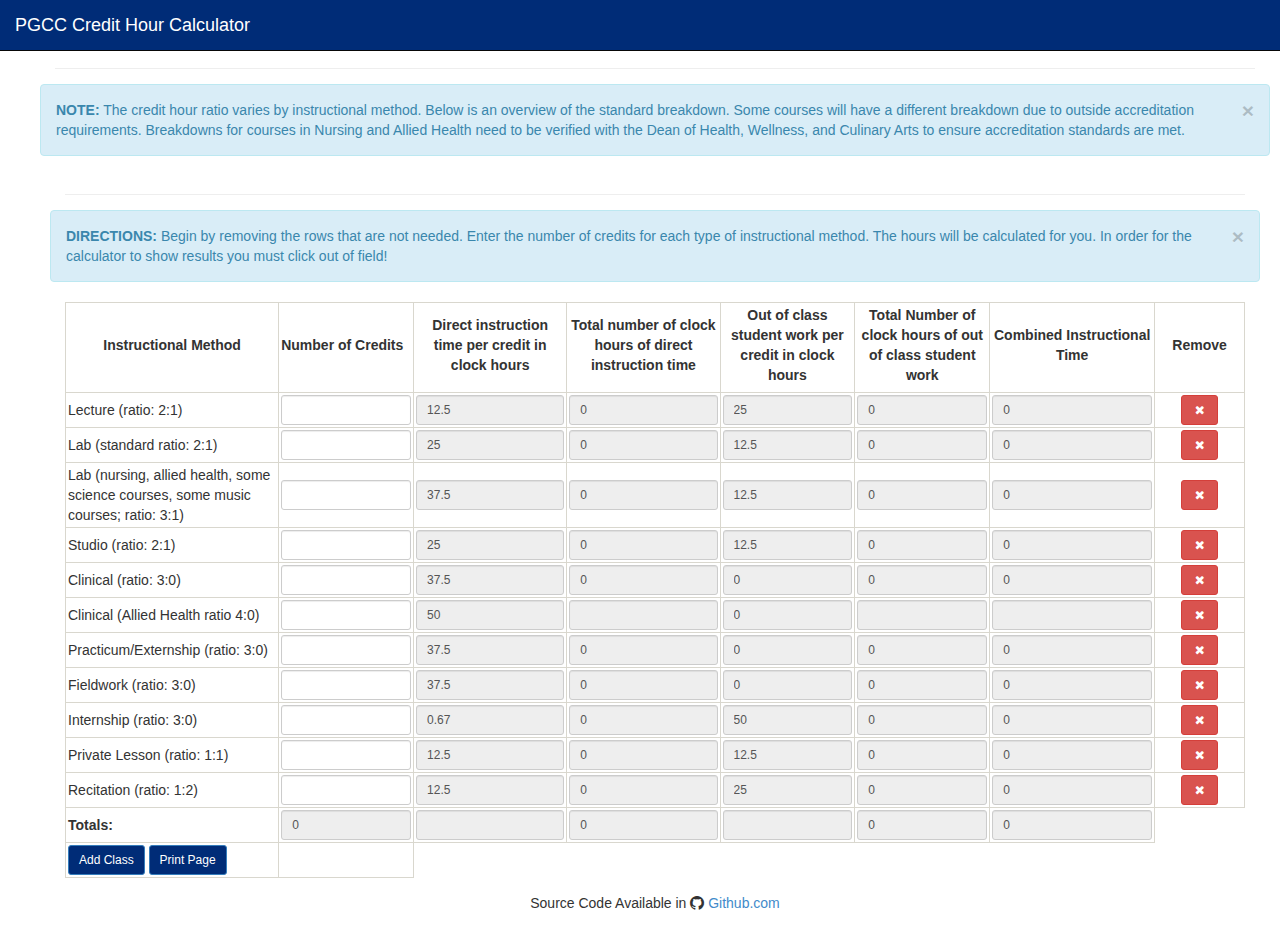
<file: index.html>
<!DOCTYPE html>
<html lang="en">
<head>
    <meta charset="utf-8">
    <meta name="viewport" content="width=device-width, initial-scale=1.0">
    <meta name="description" content="">
    <meta name="author" content="">
    <title>
        Credit Hour Calculator
    </title>
    <link rel="shortcut icon" type="image/jpg" href="img/favicon.ico"/>
    <link href="css/bootstrap.css" rel="stylesheet" type="text/css">
    <link href="css/sb-admin.css" rel="stylesheet" type="text/css">
    <link href="css/style.css" rel="stylesheet" type="text/css">
    <link rel="stylesheet" href="font-awesome/css/font-awesome.min.css" type="text/css">
    <link rel="stylesheet" href="https://cdn.jsdelivr.net/npm/bootstrap-icons@1.7.1/font/bootstrap-icons.css">
</head>
<body>
<div id="wrapper">
    <nav class="navbar navbar-inverse navbar-fixed-top" role="navigation">
        <div class="navbar-header">
            <a class="navbar-brand" href="#" >PGCC Credit Hour Calculator</a>
        </div>
    </nav>
    <div id="page-wrapper" class="float-right">
        <hr>
        <div class="row justify-content-md-center">
            <div class="alert alert-info alert-dismissible" role="alert">
                <button type="button" class="close" data-dismiss="alert" aria-label="Close"><span aria-hidden="true">&times;</span></button>
                <strong>NOTE:</strong> The credit hour ratio varies by instructional method. Below is an overview of the standard breakdown. Some courses will have a different breakdown due to outside accreditation requirements. Breakdowns for courses in Nursing and Allied Health need to be verified with the Dean of Health, Wellness, and Culinary Arts to ensure accreditation standards are met. 
            </div>
    <div id="page-wrapper" class="float-right">
        <hr>
        <div class="row justify-content-md-center">
            <div class="alert alert-info alert-dismissible" role="alert">
                <button type="button" class="close" data-dismiss="alert" aria-label="Close"><span aria-hidden="true">&times;</span></button>
                <strong>DIRECTIONS:</strong> Begin by removing the rows that are not needed. Enter the number of credits for each type of instructional method. The hours will be calculated for you. In order for the calculator to show results you must click out of field!
            </div>
            <div class="col-lg-12" >
                <form class="form-horizontal" id="dynamic" >
                    <table class="rtable">
                        <thead>
                        <tr>
                            <td style="width:  5%" class="text-center"><label>Instructional Method</label></td>
                            <td style="width: 5%"><label>Number of Credits</label></td>
                            <td style="width: 5%" class="text-center"><label>Direct instruction time per credit in clock hours</label></td>
                            <td style="width:  5%" class="text-center"><label>Total number of clock hours of direct instruction time</label></td>
                            <td style="width:  5%" class="text-center"><label>Out of class student work per credit in clock hours</label></td>
                            <td style="width:  5%" class="text-center"><label>Total Number of clock hours of out of class student work</label></td>
                            <td style="width:  5%" class="text-center"><label>Combined Instructional Time</label></td>
                            <td style="width:  2%" class="text-center"><label>Remove</label></td>
                        </tr>
                        </thead>
                        <tbody id="itemlist">
                        <!-- LECTURE 1 -->
                        <tr>
                            <td>Lecture (ratio: 2:1)</td>
                            <td><input class="form-control input-sm" data-cell="B0"></td>
                            <td><input class="form-control input-sm" data-cell="C0" value="12.5" disabled></td>
                            <td><input class="form-control input-sm" data-cell="D0" data-format="0[.]00" data-formula="B0 * C0" disabled></td>
                            <td><input class="form-control input-sm" data-cell="E0" value="25" disabled></td>
                            <td><input class="form-control input-sm" data-cell="F0" data-format="0[.]00" data-formula="B0 * E0" disabled></td>
                            <td><input class="form-control input-sm" data-cell="G0" data-format="0[.]00" data-formula="D0 + F0" disabled></td>
                            <td class="text-center"><button class="btn-remove btn btn-sm btn-danger"><i class="fa fa-times fa-fw"></i></button></td>
                        </tr>
                        <!-- LAB (standard) 2 -->
                        <tr>
                            <td>Lab (standard ratio: 2:1)</td>
                            <td><input class="form-control input-sm" data-cell="B2"></td>
                            <td><input class="form-control input-sm" data-cell="C2" value="25" disabled></td>
                            <td><input class="form-control input-sm" data-cell="D2" data-format="0[.]00" data-formula="B2 * C2" disabled></td>
                            <td><input class="form-control input-sm" data-cell="E2" value="12.5" disabled></td>
                            <td><input class="form-control input-sm" data-cell="F2" data-format="0[.]00" data-formula="B2 * E2" disabled></td>
                            <td><input class="form-control input-sm" data-cell="G2" data-format="0[.]00" data-formula="D2 + F2" disabled></td>
                            <td class="text-center"><button class="btn-remove btn btn-sm btn-danger"><i class="fa fa-times fa-fw"></i></button></td>
                        </tr>
                        <!-- LAB  3 -->
                        <tr>
                            <td>Lab (nursing, allied health, some science courses, some music courses; ratio: 3:1)</td>
                            <td><input class="form-control input-sm" data-cell="B3"></td>
                            <td><input class="form-control input-sm" data-cell="C3" value="37.5" disabled></td>
                            <td><input class="form-control input-sm" data-cell="D3" data-format="0[.]00" data-formula="B3 * C3" disabled></td>
                            <td><input class="form-control input-sm" data-cell="E3" value="12.5" disabled></td>
                            <td><input class="form-control input-sm" data-cell="F3" data-format="0[.]00" data-formula="B3 * E3" disabled></td>
                            <td><input class="form-control input-sm" data-cell="G3" data-format="0[.]00" data-formula="D3 + F3" disabled></td>
                            <td class="text-center"><button class="btn-remove btn btn-sm btn-danger"><i class="fa fa-times fa-fw"></i></button></td>
                        </tr>
                        <!-- STUDIO 4 -->
                        <tr>
                            <td>Studio (ratio: 2:1)</td>
                            <td><input class="form-control input-sm" data-cell="B4"></td>
                            <td><input class="form-control input-sm" data-cell="C4" value="25" disabled></td>
                            <td><input class="form-control input-sm" data-cell="D4" data-format="0[.]00" data-formula="B4 * C4" disabled></td>
                            <td><input class="form-control input-sm" data-cell="E4" value="12.5" disabled></td>
                            <td><input class="form-control input-sm" data-cell="F4" data-format="0[.]00" data-formula="B4 * E4" disabled></td>
                            <td><input class="form-control input-sm" data-cell="G4" data-format="0[.]00" data-formula="D4 + F4" disabled></td>
                            <td class="text-center"><button class="btn-remove btn btn-sm btn-danger"><i class="fa fa-times fa-fw"></i></button></td>
                       
                        </tr>
                        <!-- CLINICAL 5 -->
                        <tr>
                            <td>Clinical (ratio: 3:0)</td>
                            <td><input class="form-control input-sm" data-cell="B5"></td>
                            <td><input class="form-control input-sm" data-cell="C5" value="37.5" disabled></td>
                            <td><input class="form-control input-sm" data-cell="D5" data-format="0[.]00" data-formula="B5 * C5" disabled></td>
                            <td><input class="form-control input-sm" data-cell="E5" value="0" disabled></td>
                            <td><input class="form-control input-sm" data-cell="F5" data-format="0[.]00" data-formula="B5 * E5" disabled></td>
                            <td><input class="form-control input-sm" data-cell="G5" data-format="0[.]00" data-formula="D5 + F5" disabled></td>
                            <td class="text-center"><button class="btn-remove btn btn-sm btn-danger"><i class="fa fa-times fa-fw"></i></button></td>
                            </tr>
                        <!-- CLINICAL 6 -->
                        <tr>
                            <td>Clinical (Allied Health ratio 4:0)</td>
                            <td><input class="form-control input-sm" data-cell="B7"></td>
                            <td><input class="form-control input-sm" data-cell="C7" value="50" disabled></td>
                            <td><input class="form-control input-sm" data-cell="D7" data-format="0[.]00" data-formula="B6 * C6" disabled></td>
                            <td><input class="form-control input-sm" data-cell="E7" value="0" disabled></td>
                            <td><input class="form-control input-sm" data-cell="F7" data-format="0[.]00" data-formula="B6 * E6" disabled></td>
                            <td><input class="form-control input-sm" data-cell="G7" data-format="0[.]00" data-formula="D6 + F6" disabled></td>
                            <td class="text-center"><button class="btn-remove btn btn-sm btn-danger"><i class="fa fa-times fa-fw"></i></button></td>
                            </tr>
                        <!-- PRACTICUM/EXTERNSHIP 7 -->
                        <tr>
                            <td>Practicum/Externship (ratio: 3:0)</td>
                            <td><input class="form-control input-sm" data-cell="B7"></td>
                            <td><input class="form-control input-sm" data-cell="C7" value="37.5" disabled></td>
                            <td><input class="form-control input-sm" data-cell="D7" data-format="0[.]00" data-formula="B7 * C7" disabled></td>
                            <td><input class="form-control input-sm" data-cell="E7" value="0" disabled></td>
                            <td><input class="form-control input-sm" data-cell="F7" data-format="0[.]00" data-formula="B7 * E7" disabled></td>
                            <td><input class="form-control input-sm" data-cell="G7" data-format="0[.]00" data-formula="D7 + F7" disabled></td>
                            <td class="text-center"><button class="btn-remove btn btn-sm btn-danger"><i class="fa fa-times fa-fw"></i></button></td>
                        </tr>
                        <!-- FIELDWORK 8 -->
                        <tr>
                            <td>Fieldwork (ratio: 3:0)</td>
                            <td><input class="form-control input-sm" data-cell="B8"></td>
                            <td><input class="form-control input-sm" data-cell="C8" value="37.5" disabled></td>
                            <td><input class="form-control input-sm" data-cell="D8" data-format="0[.]00" data-formula="B8 * C8" disabled></td>
                            <td><input class="form-control input-sm" data-cell="E8" value="0" disabled></td>
                            <td><input class="form-control input-sm" data-cell="F8" data-format="0[.]00" data-formula="B8 * E8" disabled></td>
                            <td><input class="form-control input-sm" data-cell="G8" data-format="0[.]00" data-formula="D8 + F8" disabled></td>
                            <td class="text-center"><button class="btn-remove btn btn-sm btn-danger"><i class="fa fa-times fa-fw"></i></button></td>
                        </tr>
                        <!-- INTERNSHIP 9 -->
                        <tr>
                            <td>Internship (ratio: 3:0)</td>
                            <td><input class="form-control input-sm" data-cell="B9"></td>
                            <td><input class="form-control input-sm" data-cell="C9" value="0.67" disabled></td>
                            <td><input class="form-control input-sm" data-cell="D9" data-format="0[.]00" data-formula="B9 * C9" disabled></td>
                            <td><input class="form-control input-sm" data-cell="E98" value="50" disabled></td>
                            <td><input class="form-control input-sm" data-cell="F9" data-format="0[.]00" data-formula="B9 * E9" disabled></td>
                            <td><input class="form-control input-sm" data-cell="G9" data-format="0[.]00" data-formula="D9 + F9" disabled></td>
                            <td class="text-center"><button class="btn-remove btn btn-sm btn-danger"><i class="fa fa-times fa-fw"></i></button></td>
                                                         </tr>
                        <!-- PRIVATE LESSON 10 -->
                        <tr>
                            <td>Private Lesson (ratio: 1:1)</td>
                            <td><input class="form-control input-sm" data-cell="B10"></td>
                            <td><input class="form-control input-sm" data-cell="C10" value="12.5" disabled></td>
                            <td><input class="form-control input-sm" data-cell="D10" data-format="0[.]00" data-formula="B10 * C10" disabled></td>
                            <td><input class="form-control input-sm" data-cell="E10" value="12.5" disabled></td>
                            <td><input class="form-control input-sm" data-cell="F10" data-format="0[.]00" data-formula="B10 * E10" disabled></td>
                            <td><input class="form-control input-sm" data-cell="G10" data-format="0[.]00" data-formula="D10 + F10" disabled></td>
                            <td class="text-center"><button class="btn-remove btn btn-sm btn-danger"><i class="fa fa-times fa-fw"></i></button></td>
                        </tr>
                            <!-- RECITATION 11 -->
                        <tr>
                            <td>Recitation (ratio: 1:2)</td>
                            <td><input class="form-control input-sm" data-cell="B11"></td>
                            <td><input class="form-control input-sm" data-cell="C11" value="12.5" disabled></td>
                            <td><input class="form-control input-sm" data-cell="D11" data-format="0[.]00" data-formula="B11 * C11" disabled></td>
                            <td><input class="form-control input-sm" data-cell="E11" value="25" disabled></td>
                            <td><input class="form-control input-sm" data-cell="F11" data-format="0[.]00" data-formula="B11 * E11" disabled></td>
                            <td><input class="form-control input-sm" data-cell="G11" data-format="0[.]00" data-formula="D11 + F11" disabled></td>
                            <td class="text-center"><button class="btn-remove btn btn-sm btn-danger"><i class="fa fa-times fa-fw"></i></button></td>
                        </tr>
                        </tbody>
                        <tr>
                            <td><b>Totals:</b></td>
                            <td><input class="form-control input-sm" data-cell="H1" data-format="0[.]00" data-formula="SUM(B0:B8)" disabled></td>
                            <td><input class="form-control input-sm" data-cell="I1" disabled></td>
                            <td><input class="form-control input-sm" data-cell="J1" data-format="0[.]00" data-formula="SUM(D0:D8)" disabled></td>
                            <td><input class="form-control input-sm" data-cell="K1" disabled></td>
                            <td><input class="form-control input-sm" data-cell="L1" data-format="0[.]00" data-formula="SUM(F0:F8)" disabled></td>
                            <td><input class="form-control input-sm" data-cell="M1" data-format="0[.]00" data-formula="SUM(G0:G8)" disabled></td>
                        </tr>
                        <tr>
                            <td>
                                <button id="add_item" class="btn btn-sm btn-primary">Add Class</button>
                                <button class="btn btn-sm btn-primary" id="pagePrint" >Print Page</button>
                            </td>
                            <td>&nbsp;</td>
                        </tr>
                    </table>

                </form>
            </div>
        </div>
    </div>
</div>
   
    <!-- Footer -->
<footer class="page-footer font-small blue">

    <div class="footer-copyright text-center py-3">Source Code Available in
        <i class="bi bi-github"></i>
        <a href="https://github.com/TeamHeroes/teamheroes.github.io" target="_blank"> Github.com</a>
    </div>

</footer>

<script src="js/jquery-3.6.0.min.js" type="text/javascript"></script>
<script src="js/jquery-calx-sample-2.2.8.min.js" type="text/javascript"></script>
<script src="js/bootstrap.js" type="text/javascript"></script>
<script>
    $form       = $('#dynamic').calx();
    $itemlist   = $('#itemlist');
    $counter    = 9;

    $('#add_item').click(function(e){
        e.preventDefault();
        var i = ++$counter;
        $itemlist.append(
            '<tr>\
                <td><input class="form-control input-sm text-right" data-cell="A'+i+'"></td>\
                <td><input class="form-control input-sm text-right " data-cell="B'+i+'" data-format="0[.]00"></td>\
                <td><input class="form-control input-sm text-right" data-cell="C'+i+'" data-format="0[.]00"></td>\
                <td><input class="form-control input-sm text-right" data-cell="D'+i+'" data-format="0[.]00" data-formula="B'+i+' * C'+i+'" disabled></td>\
                <td><input class="form-control input-sm text-right" data-cell="E'+i+'" data-format="0[.]00"></td>\
                <td><input class="form-control input-sm text-right" data-cell="F'+i+'" data-format="0[.]00" data-formula="B'+i+' * E'+i+'" disabled></td>\
                <td><input class="form-control input-sm text-right" data-cell="G'+i+'" data-format="0[.]00" data-formula="D'+i+' + F'+i+'" disabled></td>\
                <td class="text-center"><button class="btn-remove btn btn-sm btn-danger"><i class="fa fa-times fa-fw"></i></button></td>\
            </tr>'
        );
        //console.log('new row appended');


        $form.calx('update');
        $form.calx('getCell', 'H1').setFormula('SUM(B0:B'+i+')');

        $form.calx('update');
        $form.calx('getCell', 'I1');

        $form.calx('update');
        $form.calx('getCell', 'J1').setFormula('SUM(D0:D'+i+')');

        $form.calx('update');
        $form.calx('getCell', 'K1');

        $form.calx('update');
        $form.calx('getCell', 'L1').setFormula('SUM(F0:F'+i+')');

        $form.calx('update');
        $form.calx('getCell', 'M1').setFormula('SUM(G0:G'+i+')');
        //console.log($form.calx('getSheet'));
    });

    $('#itemlist').on('click', '.btn-remove', function(){
        $(this).parent().parent().remove();
        $form.calx('update');
        $form.calx('getCell', 'H1').calculate();

        $(this).parent().parent().remove();
        $form.calx('update');
        $form.calx('getCell', 'J1').calculate();

        $(this).parent().parent().remove();
        $form.calx('update');
        $form.calx('getCell', 'L1').calculate();

        $(this).parent().parent().remove();
        $form.calx('update');
        $form.calx('getCell', 'M1').calculate();
    });

    // disable enter key from deleting fields
    $(document).ready(function () {
        $("form").bind("keypress", function (e) {
            if (e.keyCode === 13)
            {
                return false;
            }
        });
    });


    //print function
    $( document ).ready(function() {
        $('#pagePrint').click(function()
        {
            window.print();
            return false;
        });
    });
</script>
</body>

</html>
</file>
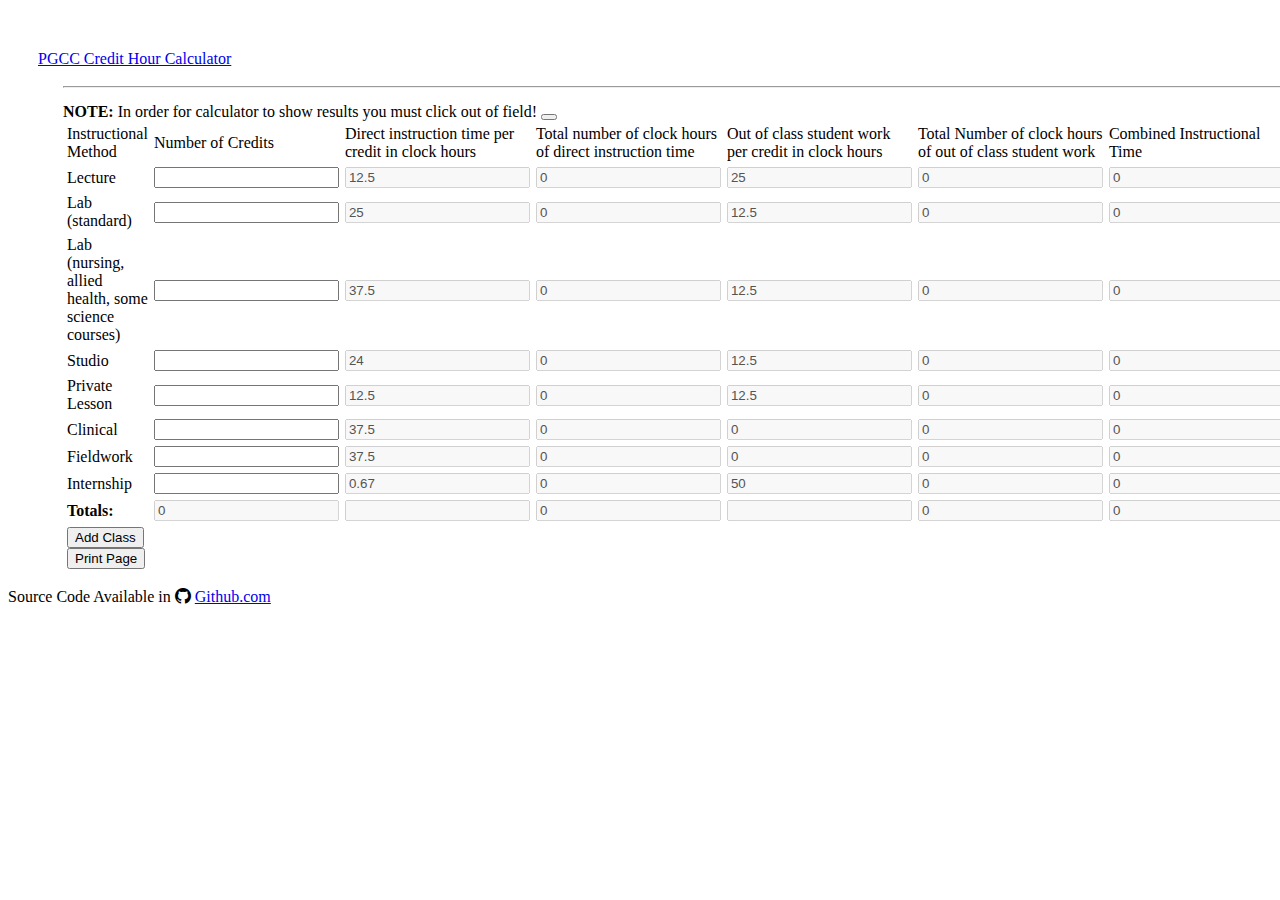
<file: bt5test.html>
<!DOCTYPE html>
<html lang="en">
<head>
    <meta charset="utf-8">
    <meta name="viewport" content="width=device-width, initial-scale=1.0">
    <meta name="description" content="">
    <meta name="author" content="">
    <title>
        Credit Hour Calculator
    </title>
    <link rel="shortcut icon" type="image/jpg" href="img/favicon.ico"/>
    <!--<link href="css/bootstrap.css" rel="stylesheet" type="text/css">-->
    <link href="https://cdn.jsdelivr.net/npm/bootstrap@5.1.3/dist/css/bootstrap.min.css" rel="stylesheet" integrity="sha384-1BmE4kWBq78iYhFldvKuhfTAU6auU8tT94WrHftjDbrCEXSU1oBoqyl2QvZ6jIW3" crossorigin="anonymous">
    <link href="css/sb-admin.css" rel="stylesheet" type="text/css">
    <link href="css/style.css" rel="stylesheet" type="text/css">
    <link rel="stylesheet" href="font-awesome/css/font-awesome.min.css" type="text/css">
    <link rel="stylesheet" href="https://cdn.jsdelivr.net/npm/bootstrap-icons@1.7.1/font/bootstrap-icons.css">
</head>
<body>
<div id="wrapper">
    <nav class="navbar navbar-inverse navbar-fixed-top" role="navigation">
        <div class="navbar-header">
            <a class="navbar-brand" href="#" >PGCC Credit Hour Calculator</a>
        </div>
    </nav>
    <div id="page-wrapper" class="float-right">
        <hr>
        <div class="row justify-content-md-center">
            <div class="alert alert-primary alert-dismissible fade show" role="alert">
                <strong>NOTE:</strong> In order for calculator to show results you must click out of field!
                <button type="button" class="btn-close" data-bs-dismiss="alert" aria-label="Close"></button>
            </div>
            <div class="col-lg-12" >
                <form class="form-horizontal" id="dynamic" >
                    <table class="table">
                        <thead>
                        <tr>
                            <td style="width:  5%" class="text-center"><label>Instructional Method</label></td>
                            <td style="width: 5%"><label>Number of Credits</label></td>
                            <td style="width: 5%" class="text-center"><label>Direct instruction time per credit in clock hours</label></td>
                            <td style="width:  5%" class="text-center"><label>Total number of clock hours of direct instruction time</label></td>
                            <td style="width:  5%" class="text-center"><label>Out of class student work per credit in clock hours</label></td>
                            <td style="width:  5%" class="text-center"><label>Total Number of clock hours of out of class student work</label></td>
                            <td style="width:  5%" class="text-center"><label>Combined Instructional Time</label></td>
                            <td style="width:  2%" class="text-center"><label>Remove</label></td>
                        </tr>
                        </thead>
                        <tbody id="itemlist">
                        <!-- LECTURE 1 -->
                        <tr>
                            <td>Lecture</td>
                            <td><input class="form-control input-sm" data-cell="B0"></td>
                            <td><input class="form-control input-sm" data-cell="C0" value="12.5" disabled></td>
                            <td><input class="form-control input-sm" data-cell="D0" data-format="0[.]00" data-formula="B0 * C0" disabled></td>
                            <td><input class="form-control input-sm" data-cell="E0" value="25" disabled></td>
                            <td><input class="form-control input-sm" data-cell="F0" data-format="0[.]00" data-formula="B0 * E0" disabled></td>
                            <td><input class="form-control input-sm" data-cell="G0" data-format="0[.]00" data-formula="D0 + F0" disabled></td>
                            <td class="text-center"><button class="btn-remove btn btn-sm btn-danger"><i class="fa fa-times fa-fw"></i></button></td>

                        </tr>
                        <!-- LAB 2 -->
                        <tr>
                            <td>Lab (standard)</td>
                            <td><input class="form-control input-sm" data-cell="B2"></td>
                            <td><input class="form-control input-sm" data-cell="C2" value="25" disabled></td>
                            <td><input class="form-control input-sm" data-cell="D2" data-format="0[.]00" data-formula="B2 * C2" disabled></td>
                            <td><input class="form-control input-sm" data-cell="E2" value="12.5" disabled></td>
                            <td><input class="form-control input-sm" data-cell="F2" data-format="0[.]00" data-formula="B2 * E2" disabled></td>
                            <td><input class="form-control input-sm" data-cell="G2" data-format="0[.]00" data-formula="D2 + F2" disabled></td>
                            <td class="text-center"><button class="btn-remove btn btn-sm btn-danger"><i class="fa fa-times fa-fw"></i></button></td>
                        </tr>
                        <!-- Lab (nursing, allied health, some science courses) 3 -->
                        <tr>
                            <td>Lab (nursing, allied health, some science courses)</td>
                            <td><input class="form-control input-sm" data-cell="B3"></td>
                            <td><input class="form-control input-sm" data-cell="C3" value="37.5" disabled></td>
                            <td><input class="form-control input-sm" data-cell="D3" data-format="0[.]00" data-formula="B3 * C3" disabled></td>
                            <td><input class="form-control input-sm" data-cell="E3" value="12.5" disabled></td>
                            <td><input class="form-control input-sm" data-cell="F3" data-format="0[.]00" data-formula="B3 * E3" disabled></td>
                            <td><input class="form-control input-sm" data-cell="G3" data-format="0[.]00" data-formula="D3 + F3" disabled></td>
                            <td class="text-center"><button class="btn-remove btn btn-sm btn-danger"><i class="fa fa-times fa-fw"></i></button></td>
                        </tr>
                        <!-- Studio 4 -->
                        <tr>
                            <td>Studio</td>
                            <td><input class="form-control input-sm" data-cell="B4"></td>
                            <td><input class="form-control input-sm" data-cell="C4" value="24" disabled></td>
                            <td><input class="form-control input-sm" data-cell="D4" data-format="0[.]00" data-formula="B4 * C4" disabled></td>
                            <td><input class="form-control input-sm" data-cell="E4" value="12.5" disabled></td>
                            <td><input class="form-control input-sm" data-cell="F4" data-format="0[.]00" data-formula="B4 * E4" disabled></td>
                            <td><input class="form-control input-sm" data-cell="G4" data-format="0[.]00" data-formula="D4 + F4" disabled></td>
                            <td class="text-center"><button class="btn-remove btn btn-sm btn-danger"><i class="fa fa-times fa-fw"></i></button></td>
                        </tr>
                        <!-- PRIVATE LESSON 5 -->
                        <tr>
                            <td>Private Lesson</td>
                            <td><input class="form-control input-sm" data-cell="B5"></td>
                            <td><input class="form-control input-sm" data-cell="C5" value="12.5" disabled></td>
                            <td><input class="form-control input-sm" data-cell="D5" data-format="0[.]00" data-formula="B5 * C5" disabled></td>
                            <td><input class="form-control input-sm" data-cell="E5" value="12.5" disabled></td>
                            <td><input class="form-control input-sm" data-cell="F5" data-format="0[.]00" data-formula="B5 * E5" disabled></td>
                            <td><input class="form-control input-sm" data-cell="G5" data-format="0[.]00" data-formula="D5 + F5" disabled></td>
                            <td class="text-center"><button class="btn-remove btn btn-sm btn-danger"><i class="fa fa-times fa-fw"></i></button></td>
                        </tr>
                        <!-- CLINICAL 6 -->
                        <tr>
                            <td>Clinical</td>
                            <td><input class="form-control input-sm" data-cell="B6"></td>
                            <td><input class="form-control input-sm" data-cell="C6" value="37.5" disabled></td>
                            <td><input class="form-control input-sm" data-cell="D6" data-format="0[.]00" data-formula="B6 * C6" disabled></td>
                            <td><input class="form-control input-sm" data-cell="E6" value="0" disabled></td>
                            <td><input class="form-control input-sm" data-cell="F6" data-format="0[.]00" data-formula="B6 * E6" disabled></td>
                            <td><input class="form-control input-sm" data-cell="G6" data-format="0[.]00" data-formula="D6 + F6" disabled></td>
                            <td class="text-center"><button class="btn-remove btn btn-sm btn-danger"><i class="fa fa-times fa-fw"></i></button></td>
                        </tr>
                        <!-- FIELDWORK 7 -->
                        <tr>
                            <td>Fieldwork</td>
                            <td><input class="form-control input-sm" data-cell="B7"></td>
                            <td><input class="form-control input-sm" data-cell="C7" value="37.5" disabled></td>
                            <td><input class="form-control input-sm" data-cell="D7" data-format="0[.]00" data-formula="B7 * C7" disabled></td>
                            <td><input class="form-control input-sm" data-cell="E7" value="0" disabled></td>
                            <td><input class="form-control input-sm" data-cell="F7" data-format="0[.]00" data-formula="B7 * E7" disabled></td>
                            <td><input class="form-control input-sm" data-cell="G7" data-format="0[.]00" data-formula="D7 + F7" disabled></td>
                            <td class="text-center"><button class="btn-remove btn btn-sm btn-danger"><i class="fa fa-times fa-fw"></i></button></td>
                        </tr>
                        <!-- INTERNSHIP 8 -->
                        <tr>
                            <td>Internship</td>
                            <td><input class="form-control input-sm" data-cell="B8"></td>
                            <td><input class="form-control input-sm" data-cell="C8" value="0.67" disabled></td>
                            <td><input class="form-control input-sm" data-cell="D8" data-format="0[.]00" data-formula="B8 * C8" disabled></td>
                            <td><input class="form-control input-sm" data-cell="E8" value="50" disabled></td>
                            <td><input class="form-control input-sm" data-cell="F8" data-format="0[.]00" data-formula="B8 * E8" disabled></td>
                            <td><input class="form-control input-sm" data-cell="G8" data-format="0[.]00" data-formula="D8 + F8" disabled></td>
                            <td class="text-center"><button class="btn-remove btn btn-sm btn-danger"><i class="fa fa-times fa-fw"></i></button></td>
                        </tr>
                        </tbody>
                        <tr>
                            <td><b>Totals:</b></td>
                            <td><input class="form-control input-sm" data-cell="H1" data-format="0[.]00" data-formula="SUM(B0:B8)" disabled></td>
                            <td><input class="form-control input-sm" data-cell="I1" disabled></td>
                            <td><input class="form-control input-sm" data-cell="J1" data-format="0[.]00" data-formula="SUM(D0:D8)" disabled></td>
                            <td><input class="form-control input-sm" data-cell="K1" disabled></td>
                            <td><input class="form-control input-sm" data-cell="L1" data-format="0[.]00" data-formula="SUM(F0:F8)" disabled></td>
                            <td><input class="form-control input-sm" data-cell="M1" data-format="0[.]00" data-formula="SUM(G0:G8)" disabled></td>
                        </tr>
                        <tr>
                            <td>
                                <button id="add_item" class="btn btn-primary">Add Class</button>
                                <button class="btn btn-primary" id="pagePrint" >Print Page</button>
                            </td>
                            <td>&nbsp;</td>
                        </tr>
                    </table>

                </form>
            </div>
        </div>
    </div>
</div>
   
    <!-- Footer -->
<footer class="page-footer font-small blue">

    <div class="footer-copyright text-center py-3">Source Code Available in
        <i class="bi bi-github"></i>
        <a href="https://github.com/TeamHeroes/teamheroes.github.io" target="_blank"> Github.com</a>
    </div>

</footer>

<script src="https://cdn.jsdelivr.net/npm/bootstrap@5.1.3/dist/js/bootstrap.bundle.min.js" integrity="sha384-ka7Sk0Gln4gmtz2MlQnikT1wXgYsOg+OMhuP+IlRH9sENBO0LRn5q+8nbTov4+1p" crossorigin="anonymous"></script>
<script src="js/jquery-3.6.0.min.js" type="text/javascript"></script>
<script src="js/jquery-calx-sample-2.2.8.min.js" type="text/javascript"></script>
<script src="js/bootstrap.js" type="text/javascript"></script>
<script>
    $form       = $('#dynamic').calx();
    $itemlist   = $('#itemlist');
    $counter    = 9;

    $('#add_item').click(function(e){
        e.preventDefault();
        var i = ++$counter;
        $itemlist.append(
            '<tr>\
                <td><input class="form-control input-sm text-right" data-cell="A'+i+'"></td>\
                <td><input class="form-control input-sm text-right " data-cell="B'+i+'" data-format="0[.]00"></td>\
                <td><input class="form-control input-sm text-right" data-cell="C'+i+'" data-format="0[.]00"></td>\
                <td><input class="form-control input-sm text-right" data-cell="D'+i+'" data-format="0[.]00" data-formula="B'+i+' * C'+i+'" disabled></td>\
                <td><input class="form-control input-sm text-right" data-cell="E'+i+'" data-format="0[.]00"></td>\
                <td><input class="form-control input-sm text-right" data-cell="F'+i+'" data-format="0[.]00" data-formula="B'+i+' * E'+i+'" disabled></td>\
                <td><input class="form-control input-sm text-right" data-cell="G'+i+'" data-format="0[.]00" data-formula="D'+i+' + F'+i+'" disabled></td>\
                <td class="text-center"><button class="btn-remove btn btn-sm btn-danger"><i class="fa fa-times fa-fw"></i></button></td>\
            </tr>'
        );
        //console.log('new row appended');


        $form.calx('update');
        $form.calx('getCell', 'H1').setFormula('SUM(B0:B'+i+')');

        $form.calx('update');
        $form.calx('getCell', 'I1');

        $form.calx('update');
        $form.calx('getCell', 'J1').setFormula('SUM(D0:D'+i+')');

        $form.calx('update');
        $form.calx('getCell', 'K1');

        $form.calx('update');
        $form.calx('getCell', 'L1').setFormula('SUM(F0:F'+i+')');

        $form.calx('update');
        $form.calx('getCell', 'M1').setFormula('SUM(G0:G'+i+')');
        //console.log($form.calx('getSheet'));
    });

    $('#itemlist').on('click', '.btn-remove', function(){
        $(this).parent().parent().remove();
        $form.calx('update');
        $form.calx('getCell', 'H1').calculate();

        $(this).parent().parent().remove();
        $form.calx('update');
        $form.calx('getCell', 'J1').calculate();

        $(this).parent().parent().remove();
        $form.calx('update');
        $form.calx('getCell', 'L1').calculate();

        $(this).parent().parent().remove();
        $form.calx('update');
        $form.calx('getCell', 'M1').calculate();
    });

    // disable enter key from deleting fields
    $(document).ready(function () {
        $("form").bind("keypress", function (e) {
            if (e.keyCode === 13)
            {
                return false;
            }
        });
    });


    //print function
    $( document ).ready(function() {
        $('#pagePrint').click(function()
        {
            window.print();
            return false;
        });
    });
</script>
</body>

</html>
</file>
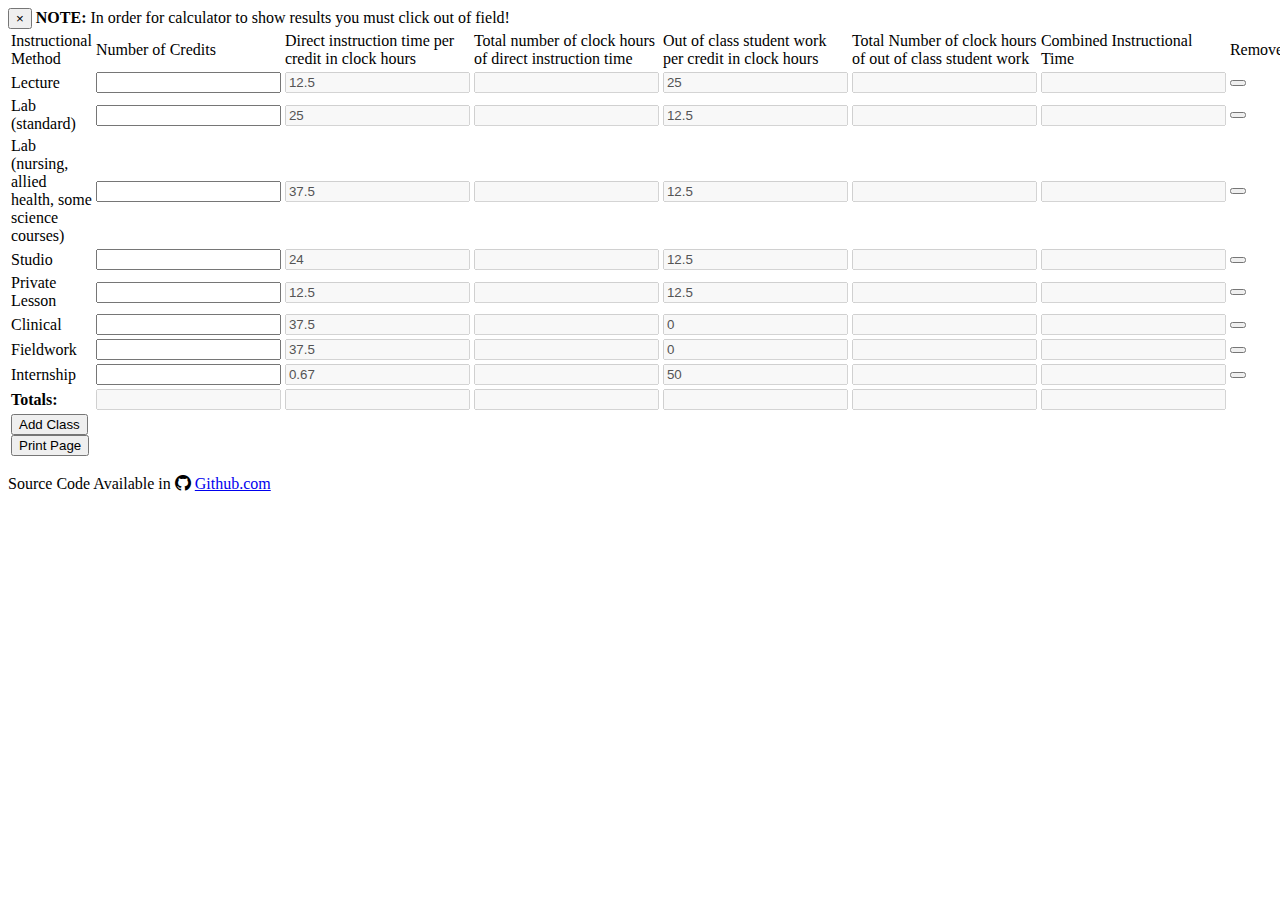
<file: CreditHourEmbed.html>
<body>
<div id="wrapper">
    <div id="page-wrapper" class="float-right">
        <div class="row justify-content-md-center">
            <div class="alert alert-info alert-dismissible" role="alert">
                <button type="button" class="close" data-dismiss="alert" aria-label="Close"><span aria-hidden="true">&times;</span></button>
                <strong>NOTE:</strong> In order for calculator to show results you must click out of field!
            </div>
            <div class="col-lg-12" >
                <form class="form-horizontal" id="dynamic" >
                    <table class="rtable">
                        <thead>
                        <tr>
                            <td style="width:  5%" class="text-center"><label>Instructional Method</label></td>
                            <td style="width: 5%"><label>Number of Credits</label></td>
                            <td style="width: 5%" class="text-center"><label>Direct instruction time per credit in clock hours</label></td>
                            <td style="width:  5%" class="text-center"><label>Total number of clock hours of direct instruction time</label></td>
                            <td style="width:  5%" class="text-center"><label>Out of class student work per credit in clock hours</label></td>
                            <td style="width:  5%" class="text-center"><label>Total Number of clock hours of out of class student work</label></td>
                            <td style="width:  5%" class="text-center"><label>Combined Instructional Time</label></td>
                            <td style="width:  2%" class="text-center"><label>Remove</label></td>
                        </tr>
                        </thead>
                        <tbody id="itemlist">
                        <!-- LECTURE 1 -->
                        <tr>
                            <td>Lecture</td>
                            <td><input class="form-control input-sm" data-cell="B0"></td>
                            <td><input class="form-control input-sm" data-cell="C0" value="12.5" disabled></td>
                            <td><input class="form-control input-sm" data-cell="D0" data-format="0[.]00" data-formula="B0 * C0" disabled></td>
                            <td><input class="form-control input-sm" data-cell="E0" value="25" disabled></td>
                            <td><input class="form-control input-sm" data-cell="F0" data-format="0[.]00" data-formula="B0 * E0" disabled></td>
                            <td><input class="form-control input-sm" data-cell="G0" data-format="0[.]00" data-formula="D0 + F0" disabled></td>
                            <td class="text-center"><button class="btn-remove btn btn-sm btn-danger"><i class="fa fa-times fa-fw"></i></button></td>

                        </tr>
                        <!-- LAB 2 -->
                        <tr>
                            <td>Lab (standard)</td>
                            <td><input class="form-control input-sm" data-cell="B2"></td>
                            <td><input class="form-control input-sm" data-cell="C2" value="25" disabled></td>
                            <td><input class="form-control input-sm" data-cell="D2" data-format="0[.]00" data-formula="B2 * C2" disabled></td>
                            <td><input class="form-control input-sm" data-cell="E2" value="12.5" disabled></td>
                            <td><input class="form-control input-sm" data-cell="F2" data-format="0[.]00" data-formula="B2 * E2" disabled></td>
                            <td><input class="form-control input-sm" data-cell="G2" data-format="0[.]00" data-formula="D2 + F2" disabled></td>
                            <td class="text-center"><button class="btn-remove btn btn-sm btn-danger"><i class="fa fa-times fa-fw"></i></button></td>
                        </tr>
                        <!-- Lab (nursing, allied health, some science courses) 3 -->
                        <tr>
                            <td>Lab (nursing, allied health, some science courses)</td>
                            <td><input class="form-control input-sm" data-cell="B3"></td>
                            <td><input class="form-control input-sm" data-cell="C3" value="37.5" disabled></td>
                            <td><input class="form-control input-sm" data-cell="D3" data-format="0[.]00" data-formula="B3 * C3" disabled></td>
                            <td><input class="form-control input-sm" data-cell="E3" value="12.5" disabled></td>
                            <td><input class="form-control input-sm" data-cell="F3" data-format="0[.]00" data-formula="B3 * E3" disabled></td>
                            <td><input class="form-control input-sm" data-cell="G3" data-format="0[.]00" data-formula="D3 + F3" disabled></td>
                            <td class="text-center"><button class="btn-remove btn btn-sm btn-danger"><i class="fa fa-times fa-fw"></i></button></td>
                        </tr>
                        <!-- Studio 4 -->
                        <tr>
                            <td>Studio</td>
                            <td><input class="form-control input-sm" data-cell="B4"></td>
                            <td><input class="form-control input-sm" data-cell="C4" value="24" disabled></td>
                            <td><input class="form-control input-sm" data-cell="D4" data-format="0[.]00" data-formula="B4 * C4" disabled></td>
                            <td><input class="form-control input-sm" data-cell="E4" value="12.5" disabled></td>
                            <td><input class="form-control input-sm" data-cell="F4" data-format="0[.]00" data-formula="B4 * E4" disabled></td>
                            <td><input class="form-control input-sm" data-cell="G4" data-format="0[.]00" data-formula="D4 + F4" disabled></td>
                            <td class="text-center"><button class="btn-remove btn btn-sm btn-danger"><i class="fa fa-times fa-fw"></i></button></td>
                        </tr>
                        <!-- PRIVATE LESSON 5 -->
                        <tr>
                            <td>Private Lesson</td>
                            <td><input class="form-control input-sm" data-cell="B5"></td>
                            <td><input class="form-control input-sm" data-cell="C5" value="12.5" disabled></td>
                            <td><input class="form-control input-sm" data-cell="D5" data-format="0[.]00" data-formula="B5 * C5" disabled></td>
                            <td><input class="form-control input-sm" data-cell="E5" value="12.5" disabled></td>
                            <td><input class="form-control input-sm" data-cell="F5" data-format="0[.]00" data-formula="B5 * E5" disabled></td>
                            <td><input class="form-control input-sm" data-cell="G5" data-format="0[.]00" data-formula="D5 + F5" disabled></td>
                            <td class="text-center"><button class="btn-remove btn btn-sm btn-danger"><i class="fa fa-times fa-fw"></i></button></td>
                        </tr>
                        <!-- CLINICAL 6 -->
                        <tr>
                            <td>Clinical</td>
                            <td><input class="form-control input-sm" data-cell="B6"></td>
                            <td><input class="form-control input-sm" data-cell="C6" value="37.5" disabled></td>
                            <td><input class="form-control input-sm" data-cell="D6" data-format="0[.]00" data-formula="B6 * C6" disabled></td>
                            <td><input class="form-control input-sm" data-cell="E6" value="0" disabled></td>
                            <td><input class="form-control input-sm" data-cell="F6" data-format="0[.]00" data-formula="B6 * E6" disabled></td>
                            <td><input class="form-control input-sm" data-cell="G6" data-format="0[.]00" data-formula="D6 + F6" disabled></td>
                            <td class="text-center"><button class="btn-remove btn btn-sm btn-danger"><i class="fa fa-times fa-fw"></i></button></td>
                        </tr>
                        <!-- FIELDWORK 7 -->
                        <tr>
                            <td>Fieldwork</td>
                            <td><input class="form-control input-sm" data-cell="B7"></td>
                            <td><input class="form-control input-sm" data-cell="C7" value="37.5" disabled></td>
                            <td><input class="form-control input-sm" data-cell="D7" data-format="0[.]00" data-formula="B7 * C7" disabled></td>
                            <td><input class="form-control input-sm" data-cell="E7" value="0" disabled></td>
                            <td><input class="form-control input-sm" data-cell="F7" data-format="0[.]00" data-formula="B7 * E7" disabled></td>
                            <td><input class="form-control input-sm" data-cell="G7" data-format="0[.]00" data-formula="D7 + F7" disabled></td>
                            <td class="text-center"><button class="btn-remove btn btn-sm btn-danger"><i class="fa fa-times fa-fw"></i></button></td>
                        </tr>
                        <!-- INTERNSHIP 8 -->
                        <tr>
                            <td>Internship</td>
                            <td><input class="form-control input-sm" data-cell="B8"></td>
                            <td><input class="form-control input-sm" data-cell="C8" value="0.67" disabled></td>
                            <td><input class="form-control input-sm" data-cell="D8" data-format="0[.]00" data-formula="B8 * C8" disabled></td>
                            <td><input class="form-control input-sm" data-cell="E8" value="50" disabled></td>
                            <td><input class="form-control input-sm" data-cell="F8" data-format="0[.]00" data-formula="B8 * E8" disabled></td>
                            <td><input class="form-control input-sm" data-cell="G8" data-format="0[.]00" data-formula="D8 + F8" disabled></td>
                            <td class="text-center"><button class="btn-remove btn btn-sm btn-danger"><i class="fa fa-times fa-fw"></i></button></td>
                        </tr>
                        </tbody>
                        <tr>
                            <td><b>Totals:</b></td>
                            <td><input class="form-control input-sm" data-cell="H1" data-format="0[.]00" data-formula="SUM(B0:B8)" disabled></td>
                            <td><input class="form-control input-sm" data-cell="I1" disabled></td>
                            <td><input class="form-control input-sm" data-cell="J1" data-format="0[.]00" data-formula="SUM(D0:D8)" disabled></td>
                            <td><input class="form-control input-sm" data-cell="K1" disabled></td>
                            <td><input class="form-control input-sm" data-cell="L1" data-format="0[.]00" data-formula="SUM(F0:F8)" disabled></td>
                            <td><input class="form-control input-sm" data-cell="M1" data-format="0[.]00" data-formula="SUM(G0:G8)" disabled></td>
                        </tr>
                        <tr>
                            <td>
                                <button id="add_item" class="btn btn-sm btn-primary">Add Class</button>
                                <button class="btn btn-sm btn-primary" id="pagePrint" >Print Page</button>
                            </td>
                            <td>&nbsp;</td>
                        </tr>
                    </table>
                </form>
            </div>
        </div>
    </div>
</div>

<!-- Footer -->
<footer class="page-footer font-small blue">

    <div class="footer-copyright text-center py-3">Source Code Available in
        <i class="bi bi-github"></i>
        <a href="https://github.com/TeamHeroes/teamheroes.github.io" target="_blank"> Github.com</a>
    </div>

</footer>
<link href="https://teamheroes.github.io/css/bootstrap.css" rel="stylesheet" type="text/css">
<link href="https://teamheroes.github.io/css/sb-admin.css" rel="stylesheet" type="text/css">
<link href="https://teamheroes.github.io/css/style.css" rel="stylesheet" type="text/css">
<link rel="stylesheet" href="https://teamheroes.github.io/font-awesome/css/font-awesome.min.css" type="text/css">
<link rel="stylesheet" href="https://cdn.jsdelivr.net/npm/bootstrap-icons@1.7.1/font/bootstrap-icons.css">
<script src="https://teamheroes.github.io/js/jquery-3.6.0.min.js" type="text/javascript"></script>
<script src="https://teamheroes.github.io/js/jquery-calx-sample-2.2.8.min.js" type="text/javascript"></script>
<script src="https://teamheroes.github.io/js/bootstrap.js" type="text/javascript"></script>
<script>
    $form       = $('#dynamic').calx();
    $itemlist   = $('#itemlist');
    $counter    = 9;

    $('#add_item').click(function(e){
        e.preventDefault();
        var i = ++$counter;
        $itemlist.append(
            '<tr>\
                <td><input class="form-control input-sm text-right" data-cell="A'+i+'"></td>\
                <td><input class="form-control input-sm text-right " data-cell="B'+i+'" data-format="0[.]00"></td>\
                <td><input class="form-control input-sm text-right" data-cell="C'+i+'" data-format="0[.]00"></td>\
                <td><input class="form-control input-sm text-right" data-cell="D'+i+'" data-format="0[.]00" data-formula="B'+i+' * C'+i+'" disabled></td>\
                <td><input class="form-control input-sm text-right" data-cell="E'+i+'" data-format="0[.]00"></td>\
                <td><input class="form-control input-sm text-right" data-cell="F'+i+'" data-format="0[.]00" data-formula="B'+i+' * E'+i+'" disabled></td>\
                <td><input class="form-control input-sm text-right" data-cell="G'+i+'" data-format="0[.]00" data-formula="D'+i+' + F'+i+'" disabled></td>\
                <td class="text-center"><button class="btn-remove btn btn-sm btn-danger"><i class="fa fa-times fa-fw"></i></button></td>\
            </tr>'
        );
        //console.log('new row appended');


        $form.calx('update');
        $form.calx('getCell', 'H1').setFormula('SUM(B0:B'+i+')');

        $form.calx('update');
        $form.calx('getCell', 'I1');

        $form.calx('update');
        $form.calx('getCell', 'J1').setFormula('SUM(D0:D'+i+')');

        $form.calx('update');
        $form.calx('getCell', 'K1');

        $form.calx('update');
        $form.calx('getCell', 'L1').setFormula('SUM(F0:F'+i+')');

        $form.calx('update');
        $form.calx('getCell', 'M1').setFormula('SUM(G0:G'+i+')');
        //console.log($form.calx('getSheet'));
    });

    $('#itemlist').on('click', '.btn-remove', function(){
        $(this).parent().parent().remove();
        $form.calx('update');
        $form.calx('getCell', 'H1').calculate();

        $(this).parent().parent().remove();
        $form.calx('update');
        $form.calx('getCell', 'J1').calculate();

        $(this).parent().parent().remove();
        $form.calx('update');
        $form.calx('getCell', 'L1').calculate();

        $(this).parent().parent().remove();
        $form.calx('update');
        $form.calx('getCell', 'M1').calculate();
    });

    // disable enter key from deleting fields
    $(document).ready(function () {
        $("form").bind("keypress", function (e) {
            if (e.keyCode === 13)
            {
                return false;
            }
        });
    });


    //print function
    $( document ).ready(function() {
        $('#pagePrint').click(function()
        {
            window.print();
            return false;
        });
    });
</script>
</body>
</file>
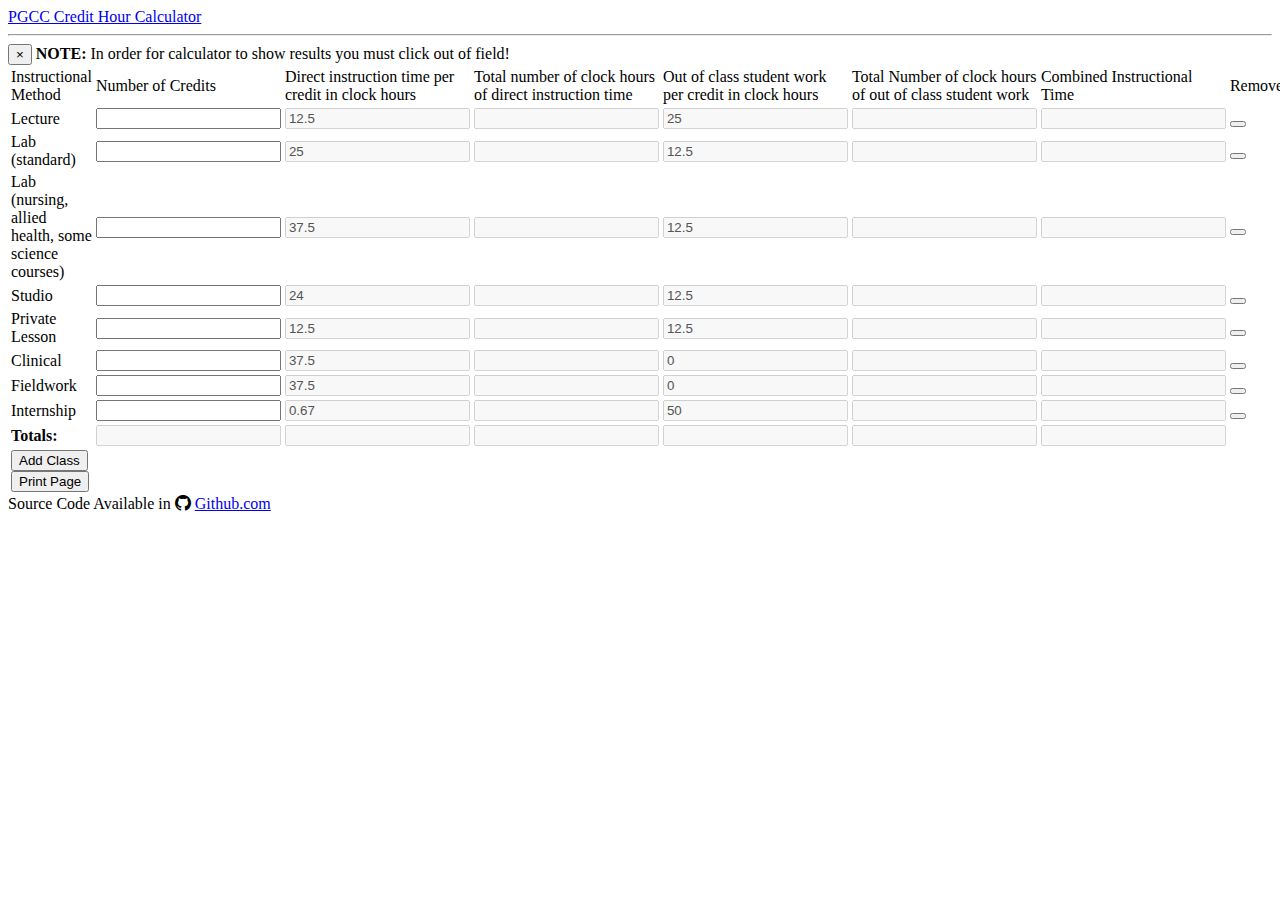
<file: CreditHourSinglePage.html>
<!DOCTYPE html>
<html lang="en">
<head>
    <meta charset="utf-8">
    <meta name="viewport" content="width=device-width, initial-scale=1.0">
    <meta name="description" content="">
    <meta name="author" content="">
    <title>
        Credit Hour Calculator
    </title>
    <link rel="shortcut icon" type="image/jpg" href="https://teamheroes.github.io/img/favicon.ico"/>
    <link href="https://teamheroes.github.io/css/bootstrap.css" rel="stylesheet" type="text/css">
    <link href="https://teamheroes.github.io/css/sb-admin.css" rel="stylesheet" type="text/css">
    <link href="https://teamheroes.github.io/css/style.css" rel="stylesheet" type="text/css">
    <link rel="stylesheet" href="https://teamheroes.github.io/font-awesome/css/font-awesome.min.css" type="text/css">
    <link rel="stylesheet" href="https://cdn.jsdelivr.net/npm/bootstrap-icons@1.7.1/font/bootstrap-icons.css">
</head>
<body>
<div id="wrapper">
    <nav class="navbar navbar-inverse navbar-fixed-top" role="navigation">
        <div class="navbar-header">
            <a class="navbar-brand" href="#" >PGCC Credit Hour Calculator</a>
        </div>
    </nav>
    <div id="page-wrapper" class="float-right">
        <hr>
        <div class="row justify-content-md-center">
            <div class="alert alert-info alert-dismissible" role="alert">
                <button type="button" class="close" data-dismiss="alert" aria-label="Close"><span aria-hidden="true">&times;</span></button>
                <strong>NOTE:</strong> In order for calculator to show results you must click out of field!
            </div>
            <div class="col-lg-12" >
                <form class="form-horizontal" id="dynamic" >
                    <table class="table">
                        <thead>
                        <tr>
                            <td style="width:  5%" class="text-center"><label>Instructional Method</label></td>
                            <td style="width: 5%"><label>Number of Credits</label></td>
                            <td style="width: 5%" class="text-center"><label>Direct instruction time per credit in clock hours</label></td>
                            <td style="width:  5%" class="text-center"><label>Total number of clock hours of direct instruction time</label></td>
                            <td style="width:  5%" class="text-center"><label>Out of class student work per credit in clock hours</label></td>
                            <td style="width:  5%" class="text-center"><label>Total Number of clock hours of out of class student work</label></td>
                            <td style="width:  5%" class="text-center"><label>Combined Instructional Time</label></td>
                            <td style="width:  2%" class="text-center"><label>Remove</label></td>
                        </tr>
                        </thead>
                        <tbody id="itemlist">
                        <!-- LECTURE 1 -->
                        <tr>
                            <td>Lecture</td>
                            <td><input class="form-control input-sm" data-cell="B0"></td>
                            <td><input class="form-control input-sm" data-cell="C0" value="12.5" disabled></td>
                            <td><input class="form-control input-sm" data-cell="D0" data-format="0[.]00" data-formula="B0 * C0" disabled></td>
                            <td><input class="form-control input-sm" data-cell="E0" value="25" disabled></td>
                            <td><input class="form-control input-sm" data-cell="F0" data-format="0[.]00" data-formula="B0 * E0" disabled></td>
                            <td><input class="form-control input-sm" data-cell="G0" data-format="0[.]00" data-formula="D0 + F0" disabled></td>
                            <td class="text-center"><button class="btn-remove btn btn-sm btn-danger"><i class="fa fa-times fa-fw"></i></button></td>

                        </tr>
                        <!-- LAB 2 -->
                        <tr>
                            <td>Lab (standard)</td>
                            <td><input class="form-control input-sm" data-cell="B2"></td>
                            <td><input class="form-control input-sm" data-cell="C2" value="25" disabled></td>
                            <td><input class="form-control input-sm" data-cell="D2" data-format="0[.]00" data-formula="B2 * C2" disabled></td>
                            <td><input class="form-control input-sm" data-cell="E2" value="12.5" disabled></td>
                            <td><input class="form-control input-sm" data-cell="F2" data-format="0[.]00" data-formula="B2 * E2" disabled></td>
                            <td><input class="form-control input-sm" data-cell="G2" data-format="0[.]00" data-formula="D2 + F2" disabled></td>
                            <td class="text-center"><button class="btn-remove btn btn-sm btn-danger"><i class="fa fa-times fa-fw"></i></button></td>
                        </tr>
                        <!-- Lab (nursing, allied health, some science courses) 3 -->
                        <tr>
                            <td>Lab (nursing, allied health, some science courses)</td>
                            <td><input class="form-control input-sm" data-cell="B3"></td>
                            <td><input class="form-control input-sm" data-cell="C3" value="37.5" disabled></td>
                            <td><input class="form-control input-sm" data-cell="D3" data-format="0[.]00" data-formula="B3 * C3" disabled></td>
                            <td><input class="form-control input-sm" data-cell="E3" value="12.5" disabled></td>
                            <td><input class="form-control input-sm" data-cell="F3" data-format="0[.]00" data-formula="B3 * E3" disabled></td>
                            <td><input class="form-control input-sm" data-cell="G3" data-format="0[.]00" data-formula="D3 + F3" disabled></td>
                            <td class="text-center"><button class="btn-remove btn btn-sm btn-danger"><i class="fa fa-times fa-fw"></i></button></td>
                        </tr>
                        <!-- Studio 4 -->
                        <tr>
                            <td>Studio</td>
                            <td><input class="form-control input-sm" data-cell="B4"></td>
                            <td><input class="form-control input-sm" data-cell="C4" value="24" disabled></td>
                            <td><input class="form-control input-sm" data-cell="D4" data-format="0[.]00" data-formula="B4 * C4" disabled></td>
                            <td><input class="form-control input-sm" data-cell="E4" value="12.5" disabled></td>
                            <td><input class="form-control input-sm" data-cell="F4" data-format="0[.]00" data-formula="B4 * E4" disabled></td>
                            <td><input class="form-control input-sm" data-cell="G4" data-format="0[.]00" data-formula="D4 + F4" disabled></td>
                            <td class="text-center"><button class="btn-remove btn btn-sm btn-danger"><i class="fa fa-times fa-fw"></i></button></td>
                        </tr>
                        <!-- PRIVATE LESSON 5 -->
                        <tr>
                            <td>Private Lesson</td>
                            <td><input class="form-control input-sm" data-cell="B5"></td>
                            <td><input class="form-control input-sm" data-cell="C5" value="12.5" disabled></td>
                            <td><input class="form-control input-sm" data-cell="D5" data-format="0[.]00" data-formula="B5 * C5" disabled></td>
                            <td><input class="form-control input-sm" data-cell="E5" value="12.5" disabled></td>
                            <td><input class="form-control input-sm" data-cell="F5" data-format="0[.]00" data-formula="B5 * E5" disabled></td>
                            <td><input class="form-control input-sm" data-cell="G5" data-format="0[.]00" data-formula="D5 + F5" disabled></td>
                            <td class="text-center"><button class="btn-remove btn btn-sm btn-danger"><i class="fa fa-times fa-fw"></i></button></td>
                        </tr>
                        <!-- CLINICAL 6 -->
                        <tr>
                            <td>Clinical</td>
                            <td><input class="form-control input-sm" data-cell="B6"></td>
                            <td><input class="form-control input-sm" data-cell="C6" value="37.5" disabled></td>
                            <td><input class="form-control input-sm" data-cell="D6" data-format="0[.]00" data-formula="B6 * C6" disabled></td>
                            <td><input class="form-control input-sm" data-cell="E6" value="0" disabled></td>
                            <td><input class="form-control input-sm" data-cell="F6" data-format="0[.]00" data-formula="B6 * E6" disabled></td>
                            <td><input class="form-control input-sm" data-cell="G6" data-format="0[.]00" data-formula="D6 + F6" disabled></td>
                            <td class="text-center"><button class="btn-remove btn btn-sm btn-danger"><i class="fa fa-times fa-fw"></i></button></td>
                        </tr>
                        <!-- FIELDWORK 7 -->
                        <tr>
                            <td>Fieldwork</td>
                            <td><input class="form-control input-sm" data-cell="B7"></td>
                            <td><input class="form-control input-sm" data-cell="C7" value="37.5" disabled></td>
                            <td><input class="form-control input-sm" data-cell="D7" data-format="0[.]00" data-formula="B7 * C7" disabled></td>
                            <td><input class="form-control input-sm" data-cell="E7" value="0" disabled></td>
                            <td><input class="form-control input-sm" data-cell="F7" data-format="0[.]00" data-formula="B7 * E7" disabled></td>
                            <td><input class="form-control input-sm" data-cell="G7" data-format="0[.]00" data-formula="D7 + F7" disabled></td>
                            <td class="text-center"><button class="btn-remove btn btn-sm btn-danger"><i class="fa fa-times fa-fw"></i></button></td>
                        </tr>
                        <!-- INTERNSHIP 8 -->
                        <tr>
                            <td>Internship</td>
                            <td><input class="form-control input-sm" data-cell="B8"></td>
                            <td><input class="form-control input-sm" data-cell="C8" value="0.67" disabled></td>
                            <td><input class="form-control input-sm" data-cell="D8" data-format="0[.]00" data-formula="B8 * C8" disabled></td>
                            <td><input class="form-control input-sm" data-cell="E8" value="50" disabled></td>
                            <td><input class="form-control input-sm" data-cell="F8" data-format="0[.]00" data-formula="B8 * E8" disabled></td>
                            <td><input class="form-control input-sm" data-cell="G8" data-format="0[.]00" data-formula="D8 + F8" disabled></td>
                            <td class="text-center"><button class="btn-remove btn btn-sm btn-danger"><i class="fa fa-times fa-fw"></i></button></td>
                        </tr>
                        </tbody>
                        <tr>
                            <td><b>Totals:</b></td>
                            <td><input class="form-control input-sm" data-cell="H1" data-format="0[.]00" data-formula="SUM(B0:B8)" disabled></td>
                            <td><input class="form-control input-sm" data-cell="I1" disabled></td>
                            <td><input class="form-control input-sm" data-cell="J1" data-format="0[.]00" data-formula="SUM(D0:D8)" disabled></td>
                            <td><input class="form-control input-sm" data-cell="K1" disabled></td>
                            <td><input class="form-control input-sm" data-cell="L1" data-format="0[.]00" data-formula="SUM(F0:F8)" disabled></td>
                            <td><input class="form-control input-sm" data-cell="M1" data-format="0[.]00" data-formula="SUM(G0:G8)" disabled></td>
                        </tr>
                        <tr>
                            <td>
                                <button id="add_item" class="btn btn-sm btn-primary">Add Class</button>
                                <button class="btn btn-sm btn-primary" id="pagePrint" >Print Page</button>
                            </td>
                            <td>&nbsp;</td>
                        </tr>
                    </table>

                </form>
            </div>
        </div>
    </div>
</div>

<!-- Footer -->
<footer class="page-footer font-small blue">

    <div class="footer-copyright text-center py-3">Source Code Available in
        <i class="bi bi-github"></i>
        <a href="https://github.com/TeamHeroes/teamheroes.github.io" target="_blank"> Github.com</a>
    </div>

</footer>
<script src="https://teamheroes.github.io/js/jquery-3.6.0.min.js" type="text/javascript"></script>
<script src="https://teamheroes.github.io/js/jquery-calx-sample-2.2.8.min.js" type="text/javascript"></script>
<script src="https://teamheroes.github.io/js/bootstrap.js" type="text/javascript"></script>
<script>
    $form       = $('#dynamic').calx();
    $itemlist   = $('#itemlist');
    $counter    = 9;

    $('#add_item').click(function(e){
        e.preventDefault();
        var i = ++$counter;
        $itemlist.append(
            '<tr>\
                <td><input class="form-control input-sm text-right" data-cell="A'+i+'"></td>\
                <td><input class="form-control input-sm text-right " data-cell="B'+i+'" data-format="0[.]00"></td>\
                <td><input class="form-control input-sm text-right" data-cell="C'+i+'" data-format="0[.]00"></td>\
                <td><input class="form-control input-sm text-right" data-cell="D'+i+'" data-format="0[.]00" data-formula="B'+i+' * C'+i+'" disabled></td>\
                <td><input class="form-control input-sm text-right" data-cell="E'+i+'" data-format="0[.]00"></td>\
                <td><input class="form-control input-sm text-right" data-cell="F'+i+'" data-format="0[.]00" data-formula="B'+i+' * E'+i+'" disabled></td>\
                <td><input class="form-control input-sm text-right" data-cell="G'+i+'" data-format="0[.]00" data-formula="D'+i+' + F'+i+'" disabled></td>\
                <td class="text-center"><button class="btn-remove btn btn-sm btn-danger"><i class="fa fa-times fa-fw"></i></button></td>\
            </tr>'
        );
        //console.log('new row appended');


        $form.calx('update');
        $form.calx('getCell', 'H1').setFormula('SUM(B0:B'+i+')');

        $form.calx('update');
        $form.calx('getCell', 'I1');

        $form.calx('update');
        $form.calx('getCell', 'J1').setFormula('SUM(D0:D'+i+')');

        $form.calx('update');
        $form.calx('getCell', 'K1');

        $form.calx('update');
        $form.calx('getCell', 'L1').setFormula('SUM(F0:F'+i+')');

        $form.calx('update');
        $form.calx('getCell', 'M1').setFormula('SUM(G0:G'+i+')');
        //console.log($form.calx('getSheet'));
    });

    $('#itemlist').on('click', '.btn-remove', function(){
        $(this).parent().parent().remove();
        $form.calx('update');
        $form.calx('getCell', 'H1').calculate();

        $(this).parent().parent().remove();
        $form.calx('update');
        $form.calx('getCell', 'J1').calculate();

        $(this).parent().parent().remove();
        $form.calx('update');
        $form.calx('getCell', 'L1').calculate();

        $(this).parent().parent().remove();
        $form.calx('update');
        $form.calx('getCell', 'M1').calculate();
    });

    // disable enter key from deleting fields
    $(document).ready(function () {
        $("form").bind("keypress", function (e) {
            if (e.keyCode === 13)
            {
                return false;
            }
        });
    });


    //print function
    $( document ).ready(function() {
        $('#pagePrint').click(function()
        {
            window.print();
            return false;
        });
    });
</script>
</body>

</html>
</file>
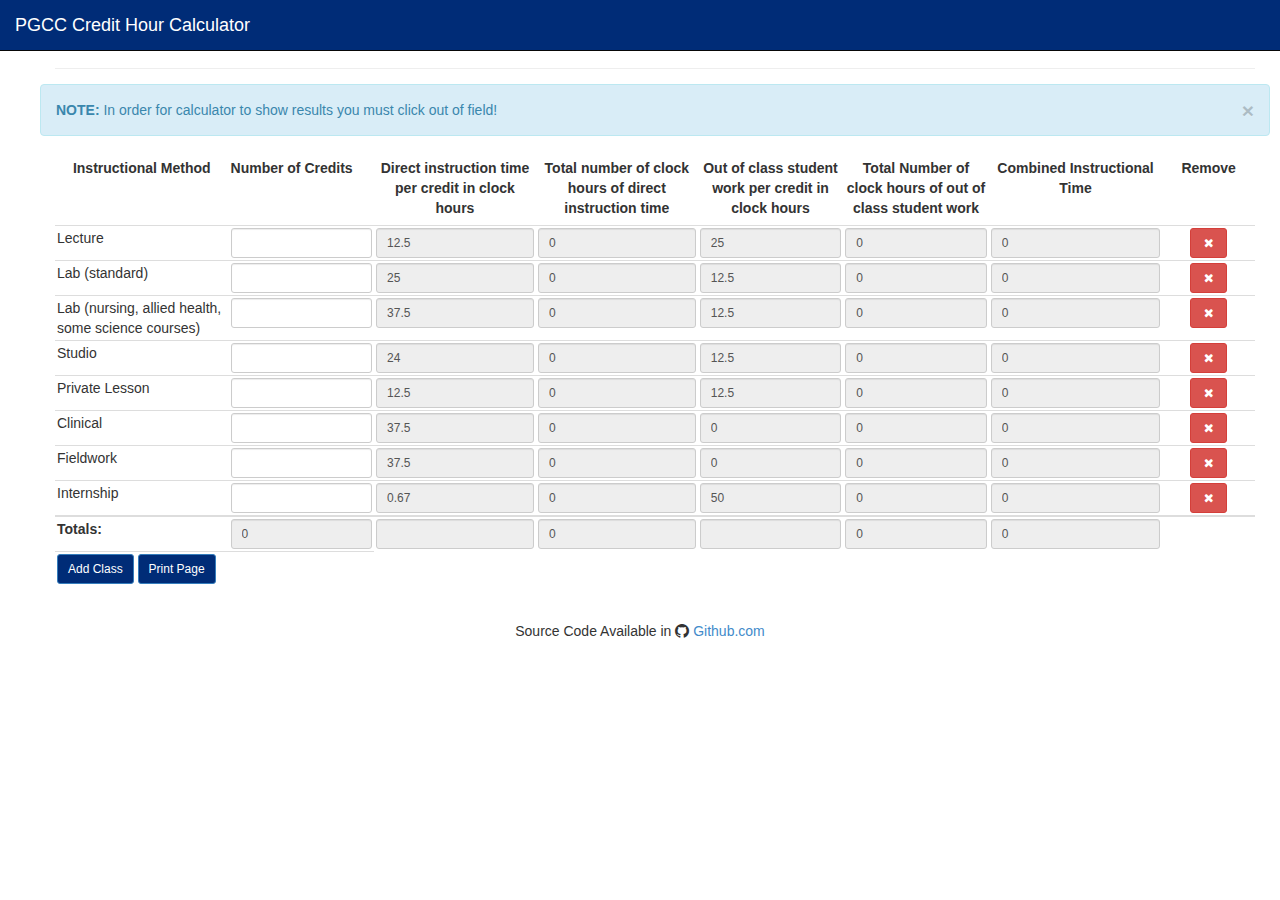
<file: mobiletest.html>
<!DOCTYPE html>
<html lang="en">
<head>
    <meta charset="utf-8">
    <meta name="viewport" content="width=device-width, initial-scale=1.0">
    <meta name="description" content="">
    <meta name="author" content="">
    <title>
        Credit Hour Calculator
    </title>
    <link rel="shortcut icon" type="image/jpg" href="img/favicon.ico"/>
    <link href="css/bootstrap.css" rel="stylesheet" type="text/css">
    <link href="css/sb-admin.css" rel="stylesheet" type="text/css">
    <link href="css/style.css" rel="stylesheet" type="text/css">
    <link rel="stylesheet" href="font-awesome/css/font-awesome.min.css" type="text/css">
    <link rel="stylesheet" href="https://cdn.jsdelivr.net/npm/bootstrap-icons@1.7.1/font/bootstrap-icons.css">
</head>
<body>
<div id="wrapper">
    <nav class="navbar navbar-inverse navbar-fixed-top" role="navigation">
        <div class="navbar-header">
            <a class="navbar-brand" href="#" >PGCC Credit Hour Calculator</a>
        </div>
    </nav>
    <div id="page-wrapper" class="float-right">
        <hr>
        <div class="row justify-content-md-center">
            <div class="alert alert-info alert-dismissible" role="alert">
                <button type="button" class="close" data-dismiss="alert" aria-label="Close"><span aria-hidden="true">&times;</span></button>
                <strong>NOTE:</strong> In order for calculator to show results you must click out of field!
            </div>
            <div class="col-lg-12" >
                <form class="form-horizontal" id="dynamic" >
                    <table class="table">
                        <thead>
                        <tr>
                            <td style="width:  5%" class="text-center"><label>Instructional Method</label></td>
                            <td style="width: 5%"><label>Number of Credits</label></td>
                            <td style="width: 5%" class="text-center"><label>Direct instruction time per credit in clock hours</label></td>
                            <td style="width:  5%" class="text-center"><label>Total number of clock hours of direct instruction time</label></td>
                            <td style="width:  5%" class="text-center"><label>Out of class student work per credit in clock hours</label></td>
                            <td style="width:  5%" class="text-center"><label>Total Number of clock hours of out of class student work</label></td>
                            <td style="width:  5%" class="text-center"><label>Combined Instructional Time</label></td>
                            <td style="width:  2%" class="text-center"><label>Remove</label></td>
                        </tr>
                        </thead>
                        <tbody id="itemlist">
                        <!-- LECTURE 1 -->
                        <tr>
                            <td>Lecture</td>
                            <td><input class="form-control input-sm" data-cell="B0"></td>
                            <td><input class="form-control input-sm" data-cell="C0" value="12.5" disabled></td>
                            <td><input class="form-control input-sm" data-cell="D0" data-format="0[.]00" data-formula="B0 * C0" disabled></td>
                            <td><input class="form-control input-sm" data-cell="E0" value="25" disabled></td>
                            <td><input class="form-control input-sm" data-cell="F0" data-format="0[.]00" data-formula="B0 * E0" disabled></td>
                            <td><input class="form-control input-sm" data-cell="G0" data-format="0[.]00" data-formula="D0 + F0" disabled></td>
                            <td class="text-center"><button class="btn-remove btn btn-sm btn-danger"><i class="fa fa-times fa-fw"></i></button></td>

                        </tr>
                        <!-- LAB 2 -->
                        <tr>
                            <td>Lab (standard)</td>
                            <td><input class="form-control input-sm" data-cell="B2"></td>
                            <td><input class="form-control input-sm" data-cell="C2" value="25" disabled></td>
                            <td><input class="form-control input-sm" data-cell="D2" data-format="0[.]00" data-formula="B2 * C2" disabled></td>
                            <td><input class="form-control input-sm" data-cell="E2" value="12.5" disabled></td>
                            <td><input class="form-control input-sm" data-cell="F2" data-format="0[.]00" data-formula="B2 * E2" disabled></td>
                            <td><input class="form-control input-sm" data-cell="G2" data-format="0[.]00" data-formula="D2 + F2" disabled></td>
                            <td class="text-center"><button class="btn-remove btn btn-sm btn-danger"><i class="fa fa-times fa-fw"></i></button></td>
                        </tr>
                        <!-- Lab (nursing, allied health, some science courses) 3 -->
                        <tr>
                            <td>Lab (nursing, allied health, some science courses)</td>
                            <td><input class="form-control input-sm" data-cell="B3"></td>
                            <td><input class="form-control input-sm" data-cell="C3" value="37.5" disabled></td>
                            <td><input class="form-control input-sm" data-cell="D3" data-format="0[.]00" data-formula="B3 * C3" disabled></td>
                            <td><input class="form-control input-sm" data-cell="E3" value="12.5" disabled></td>
                            <td><input class="form-control input-sm" data-cell="F3" data-format="0[.]00" data-formula="B3 * E3" disabled></td>
                            <td><input class="form-control input-sm" data-cell="G3" data-format="0[.]00" data-formula="D3 + F3" disabled></td>
                            <td class="text-center"><button class="btn-remove btn btn-sm btn-danger"><i class="fa fa-times fa-fw"></i></button></td>
                        </tr>
                        <!-- Studio 4 -->
                        <tr>
                            <td>Studio</td>
                            <td><input class="form-control input-sm" data-cell="B4"></td>
                            <td><input class="form-control input-sm" data-cell="C4" value="24" disabled></td>
                            <td><input class="form-control input-sm" data-cell="D4" data-format="0[.]00" data-formula="B4 * C4" disabled></td>
                            <td><input class="form-control input-sm" data-cell="E4" value="12.5" disabled></td>
                            <td><input class="form-control input-sm" data-cell="F4" data-format="0[.]00" data-formula="B4 * E4" disabled></td>
                            <td><input class="form-control input-sm" data-cell="G4" data-format="0[.]00" data-formula="D4 + F4" disabled></td>
                            <td class="text-center"><button class="btn-remove btn btn-sm btn-danger"><i class="fa fa-times fa-fw"></i></button></td>
                        </tr>
                        <!-- PRIVATE LESSON 5 -->
                        <tr>
                            <td>Private Lesson</td>
                            <td><input class="form-control input-sm" data-cell="B5"></td>
                            <td><input class="form-control input-sm" data-cell="C5" value="12.5" disabled></td>
                            <td><input class="form-control input-sm" data-cell="D5" data-format="0[.]00" data-formula="B5 * C5" disabled></td>
                            <td><input class="form-control input-sm" data-cell="E5" value="12.5" disabled></td>
                            <td><input class="form-control input-sm" data-cell="F5" data-format="0[.]00" data-formula="B5 * E5" disabled></td>
                            <td><input class="form-control input-sm" data-cell="G5" data-format="0[.]00" data-formula="D5 + F5" disabled></td>
                            <td class="text-center"><button class="btn-remove btn btn-sm btn-danger"><i class="fa fa-times fa-fw"></i></button></td>
                        </tr>
                        <!-- CLINICAL 6 -->
                        <tr>
                            <td>Clinical</td>
                            <td><input class="form-control input-sm" data-cell="B6"></td>
                            <td><input class="form-control input-sm" data-cell="C6" value="37.5" disabled></td>
                            <td><input class="form-control input-sm" data-cell="D6" data-format="0[.]00" data-formula="B6 * C6" disabled></td>
                            <td><input class="form-control input-sm" data-cell="E6" value="0" disabled></td>
                            <td><input class="form-control input-sm" data-cell="F6" data-format="0[.]00" data-formula="B6 * E6" disabled></td>
                            <td><input class="form-control input-sm" data-cell="G6" data-format="0[.]00" data-formula="D6 + F6" disabled></td>
                            <td class="text-center"><button class="btn-remove btn btn-sm btn-danger"><i class="fa fa-times fa-fw"></i></button></td>
                        </tr>
                        <!-- FIELDWORK 7 -->
                        <tr>
                            <td>Fieldwork</td>
                            <td><input class="form-control input-sm" data-cell="B7"></td>
                            <td><input class="form-control input-sm" data-cell="C7" value="37.5" disabled></td>
                            <td><input class="form-control input-sm" data-cell="D7" data-format="0[.]00" data-formula="B7 * C7" disabled></td>
                            <td><input class="form-control input-sm" data-cell="E7" value="0" disabled></td>
                            <td><input class="form-control input-sm" data-cell="F7" data-format="0[.]00" data-formula="B7 * E7" disabled></td>
                            <td><input class="form-control input-sm" data-cell="G7" data-format="0[.]00" data-formula="D7 + F7" disabled></td>
                            <td class="text-center"><button class="btn-remove btn btn-sm btn-danger"><i class="fa fa-times fa-fw"></i></button></td>
                        </tr>
                        <!-- INTERNSHIP 8 -->
                        <tr>
                            <td>Internship</td>
                            <td><input class="form-control input-sm" data-cell="B8"></td>
                            <td><input class="form-control input-sm" data-cell="C8" value="0.67" disabled></td>
                            <td><input class="form-control input-sm" data-cell="D8" data-format="0[.]00" data-formula="B8 * C8" disabled></td>
                            <td><input class="form-control input-sm" data-cell="E8" value="50" disabled></td>
                            <td><input class="form-control input-sm" data-cell="F8" data-format="0[.]00" data-formula="B8 * E8" disabled></td>
                            <td><input class="form-control input-sm" data-cell="G8" data-format="0[.]00" data-formula="D8 + F8" disabled></td>
                            <td class="text-center"><button class="btn-remove btn btn-sm btn-danger"><i class="fa fa-times fa-fw"></i></button></td>
                        </tr>
                        </tbody>
                        <tr>
                            <td><b>Totals:</b></td>
                            <td><input class="form-control input-sm" data-cell="H1" data-format="0[.]00" data-formula="SUM(B0:B8)" disabled></td>
                            <td><input class="form-control input-sm" data-cell="I1" disabled></td>
                            <td><input class="form-control input-sm" data-cell="J1" data-format="0[.]00" data-formula="SUM(D0:D8)" disabled></td>
                            <td><input class="form-control input-sm" data-cell="K1" disabled></td>
                            <td><input class="form-control input-sm" data-cell="L1" data-format="0[.]00" data-formula="SUM(F0:F8)" disabled></td>
                            <td><input class="form-control input-sm" data-cell="M1" data-format="0[.]00" data-formula="SUM(G0:G8)" disabled></td>
                        </tr>
                        <tr>
                            <td>
                                <button id="add_item" class="btn btn-sm btn-primary">Add Class</button>
                                <button class="btn btn-sm btn-primary" id="pagePrint" >Print Page</button>
                            </td>
                            <td>&nbsp;</td>
                        </tr>
                    </table>

                </form>
            </div>
        </div>
    </div>
</div>
   
    <!-- Footer -->
<footer class="page-footer font-small blue">

    <div class="footer-copyright text-center py-3">Source Code Available in
        <i class="bi bi-github"></i>
        <a href="https://github.com/TeamHeroes/teamheroes.github.io" target="_blank"> Github.com</a>
    </div>

</footer>

<script src="js/jquery-3.6.0.min.js" type="text/javascript"></script>
<script src="js/jquery-calx-sample-2.2.8.min.js" type="text/javascript"></script>
<script src="js/bootstrap.js" type="text/javascript"></script>
<script>
    $form       = $('#dynamic').calx();
    $itemlist   = $('#itemlist');
    $counter    = 9;

    $('#add_item').click(function(e){
        e.preventDefault();
        var i = ++$counter;
        $itemlist.append(
            '<tr>\
                <td><input class="form-control input-sm text-right" data-cell="A'+i+'"></td>\
                <td><input class="form-control input-sm text-right " data-cell="B'+i+'" data-format="0[.]00"></td>\
                <td><input class="form-control input-sm text-right" data-cell="C'+i+'" data-format="0[.]00"></td>\
                <td><input class="form-control input-sm text-right" data-cell="D'+i+'" data-format="0[.]00" data-formula="B'+i+' * C'+i+'" disabled></td>\
                <td><input class="form-control input-sm text-right" data-cell="E'+i+'" data-format="0[.]00"></td>\
                <td><input class="form-control input-sm text-right" data-cell="F'+i+'" data-format="0[.]00" data-formula="B'+i+' * E'+i+'" disabled></td>\
                <td><input class="form-control input-sm text-right" data-cell="G'+i+'" data-format="0[.]00" data-formula="D'+i+' + F'+i+'" disabled></td>\
                <td class="text-center"><button class="btn-remove btn btn-sm btn-danger"><i class="fa fa-times fa-fw"></i></button></td>\
            </tr>'
        );
        //console.log('new row appended');


        $form.calx('update');
        $form.calx('getCell', 'H1').setFormula('SUM(B0:B'+i+')');

        $form.calx('update');
        $form.calx('getCell', 'I1');

        $form.calx('update');
        $form.calx('getCell', 'J1').setFormula('SUM(D0:D'+i+')');

        $form.calx('update');
        $form.calx('getCell', 'K1');

        $form.calx('update');
        $form.calx('getCell', 'L1').setFormula('SUM(F0:F'+i+')');

        $form.calx('update');
        $form.calx('getCell', 'M1').setFormula('SUM(G0:G'+i+')');
        //console.log($form.calx('getSheet'));
    });

    $('#itemlist').on('click', '.btn-remove', function(){
        $(this).parent().parent().remove();
        $form.calx('update');
        $form.calx('getCell', 'H1').calculate();

        $(this).parent().parent().remove();
        $form.calx('update');
        $form.calx('getCell', 'J1').calculate();

        $(this).parent().parent().remove();
        $form.calx('update');
        $form.calx('getCell', 'L1').calculate();

        $(this).parent().parent().remove();
        $form.calx('update');
        $form.calx('getCell', 'M1').calculate();
    });

    // disable enter key from deleting fields
    $(document).ready(function () {
        $("form").bind("keypress", function (e) {
            if (e.keyCode === 13)
            {
                return false;
            }
        });
    });


    //print function
    $( document ).ready(function() {
        $('#pagePrint').click(function()
        {
            window.print();
            return false;
        });
    });
</script>
</body>

</html>
</file>
<file: css/style.css>
p{
    font-size:14px;
    text-align: justify;
}

.method-title{
    margin-top:30px;
}

.formula{
    font-size:10px;
    display: block;
}

div.checkbox, label.radio-inline{
    padding-top:0px !important;
}

.radio input[type="radio"],
.radio-inline input[type="radio"],
.checkbox input[type="checkbox"],
.checkbox-inline input[type="checkbox"]{
    margin-top: 1px !important;
}

#show_formula{
    margin-top:20px;
}

.border-right, .diff{
    border-right: 1px #ccc solid !important;
    font-weight: 600 !important;
}

.actual, td.actual input{
    color: #060;
}

.budget, td.budget input{
    color: #009;
}

th.small{
    font-weight: normal;
}

th.actual, th.budget, th.diff{
    text-align:center;
}


td.budget input{
    border-color: #009
}
td.budget{
    background: #ddf
}

td.actual input{
    border-color: #060
}
td.actual{
    background: #dfd
}

td.diff input{
    border-color: #ccc;
}
td.diff{
    background: #ddd
}

td.subheader{
    height: 25px;
    text-align:center;
    font-weight: bold;
}

.row-total td{
    background: #dfd;
    border-top:solid 1px #333 !important;
}

.row-total input{
    background: #dfd;
    border-color: #080 !important;
    color: #000 !important;
}

tr.bggrey input{
    border-color: #ccc;
}


.w100 input{
    width:90px;
    padding:0px 2px;
    height:25px;
    text-align: right;
    font-size: 13px;
    border-radius: 0;
}

label.normal{
    font-weight: normal;
}

tr.bggrey td{
    background: #ddd;
}

tr.bggreen td, tr.bgblue td{
    background: #060;
    color:white;
    font-weight: bold;
    text-align: center;
}

tr.bgblue td{
    background: #006;
}

.mo-head{
    font-weight: bold;
    text-align: center;
}

td{
    padding:2px !important;
}

.scrollable{
    margin-bottom: 0;
}

.scrollable thead{
    display:block;
}

.scrollable thead .budget, .scrollable thead .actual, .scrollable thead .diff{
    width: 94.325px;
}

.left-head td, .left-head th{
    width:240px;
}

td a.pull-right{
    color:white;
}

.scrollable tbody{
    display:block;
    max-height: 520px;
    overflow-y: auto;
    overflow-x: hidden;
}

hr{
    margin-top:3px;
    margin-bottom: 15px
}
</file>
<file: css/sb-admin.css>
/* 
Author: Start Bootstrap - http://startbootstrap.com
'SB Admin' HTML Template by Start Bootstrap

All Start Bootstrap themes are licensed under Apache 2.0. 
For more info and more free Bootstrap 3 HTML themes, visit http://startbootstrap.com!
*/

/* ATTN: This is mobile first CSS - to update 786px and up screen width use the media query near the bottom of the document! */

/* Global Styles */

body {
  margin-top: 50px;
}

#wrapper {
  padding-left: 0;
}

#page-wrapper {
  width: 100%;
  padding: 5px 15px;
}

/* Nav Messages */

.messages-dropdown .dropdown-menu .message-preview .avatar,
.messages-dropdown .dropdown-menu .message-preview .name,
.messages-dropdown .dropdown-menu .message-preview .message,
.messages-dropdown .dropdown-menu .message-preview .time {
  display: block;
}

.messages-dropdown .dropdown-menu .message-preview .avatar {
  float: left;
  margin-right: 15px;
}

.messages-dropdown .dropdown-menu .message-preview .name {
  font-weight: bold;
}

.messages-dropdown .dropdown-menu .message-preview .message {
  font-size: 12px;
}

.messages-dropdown .dropdown-menu .message-preview .time {
  font-size: 12px;
}


/* Nav Announcements */

.announcement-heading {
  font-size: 50px;
  margin: 0;
}

.announcement-text {
  margin: 0;
}

/* Table Headers */

table.tablesorter thead {
  cursor: pointer;
}

table.tablesorter thead tr th:hover {
  background-color: #f5f5f5;
}

/* Flot Chart Containers */

.flot-chart {
  display: block;
  height: 400px;
}

.flot-chart-content {
  width: 100%;
  height: 100%;
}
/*
	Max width before this PARTICULAR table gets nasty. This query will take effect for any screen smaller than 760px and also iPads specifically.
	*/
@media
only screen
and (max-width: 760px), (min-device-width: 768px)
and (max-device-width: 1024px)  {

    /* Force table to not be like tables anymore */
    table, thead, tbody, th, td, tr {
        display: block;
    }

    /* Hide table headers (but not display: none;, for accessibility) */
    thead tr {
        position: absolute;
        top: -9999px;
        left: -9999px;
    }

    tr {
        margin: 0 0 1rem 0;
    }

    tr:nth-child(odd) {
        background: #ccc;
    }

    td {
        /* Behave  like a "row" */
        border: none;
        border-bottom: 1px solid #eee;
        position: relative;
        padding-left: 50%;
    }

    td:before {
        /* Now like a table header */
        position: absolute;
        /* Top/left values mimic padding */
        top: 0;
        left: 6px;
        width: 45%;
        padding-right: 10px;
        white-space: nowrap;
    }

    /*
    Label the data
You could also use a data-* attribute and content for this. That way "bloats" the HTML, this way means you need to keep HTML and CSS in sync. Lea Verou has a clever way to handle with text-shadow.
    */
    td:nth-of-type(1):before { content: "Instructional Method"; }
    td:nth-of-type(2):before { content: "Number of Credits"; }
    td:nth-of-type(3):before { content: "Direct instruction time per credit in clock hours"; }
    td:nth-of-type(4):before { content: "Total number of clock hours of direct instruction time"; }
    td:nth-of-type(5):before { content: "Out of class student work per credit in clock hours"; }
    td:nth-of-type(6):before { content: "Total Number of clock hours of out of class student work"; }
    td:nth-of-type(7):before { content: "Combined Instructional Time"; }
    td:nth-of-type(8):before { content: "Remove"; }
}
/* Edit Below to Customize Widths > 768px */
@media (min-width:768px) {

    /* Wrappers */
    #wrapper {
        padding-left: 30px;
    }

    #page-wrapper {
        padding: 15px 25px;
    }
}

/*!
// CSS only Responsive Tables
// http://dbushell.com/2016/03/04/css-only-responsive-tables/
// by David Bushell
*/

.rtable {
    /*!
    // IE needs inline-block to position scrolling shadows otherwise use:
    // display: block;
    // max-width: min-content;
    */
    display: inline-block;
    vertical-align: top;
    max-width: 100%;

    overflow-x: auto;

// optional - looks better for small cell values
white-space: nowrap;

    border-collapse: collapse;
    border-spacing: 0;
}

.rtable,
.rtable--flip tbody {
// optional - enable iOS momentum scrolling
-webkit-overflow-scrolling: touch;

// scrolling shadows
background: radial-gradient(left, ellipse, rgba(0,0,0, .2) 0%, rgba(0,0,0, 0) 75%) 0 center,
radial-gradient(right, ellipse, rgba(0,0,0, .2) 0%, rgba(0,0,0, 0) 75%) 100% center;
    background-size: 10px 100%, 10px 100%;
    background-attachment: scroll, scroll;
    background-repeat: no-repeat;
}


   .rtable td:first-child,
   .rtable--flip tbody tr:first-child {
       background-image: linear-gradient(to right, rgba(255,255,255, 1) 50%, rgba(255,255,255, 0) 100%);
       background-repeat: no-repeat;
       background-size: 20px 100%;
   }

   .rtable td:last-child,
   .rtable--flip tbody tr:last-child {
       background-image: linear-gradient(to left, rgba(255,255,255, 1) 50%, rgba(255,255,255, 0) 100%);
       background-repeat: no-repeat;
       background-position: 100% 0;
       background-size: 20px 100%;
   }

.rtable th {
    font-size: 11px;
    text-align: left;
    text-transform: uppercase;
    background: #f2f0e6;
}

.rtable th,
.rtable td {
    padding: 6px 12px;
    border: 1px solid #d9d7ce;
}

.rtable--flip {
    display: flex;
    overflow: hidden;
    background: none;
}

.rtable--flip thead {
    display: flex;
    flex-shrink: 0;
    min-width: min-content;
}

.rtable--flip tbody {
    display: flex;
    position: relative;
    overflow-x: auto;
    overflow-y: hidden;
}

.rtable--flip tr {
    display: flex;
    flex-direction: column;
    min-width: min-content;
    flex-shrink: 0;
}

.rtable--flip td,
.rtable--flip th {
    display: block;
}

.rtable--flip td {
    background-image: none !important;
// border-collapse is no longer active
border-left: 0;
}


   .rtable--flip th:not(:last-child),
   .rtable--flip td:not(:last-child) {
       border-bottom: 0;
   }
</file>
